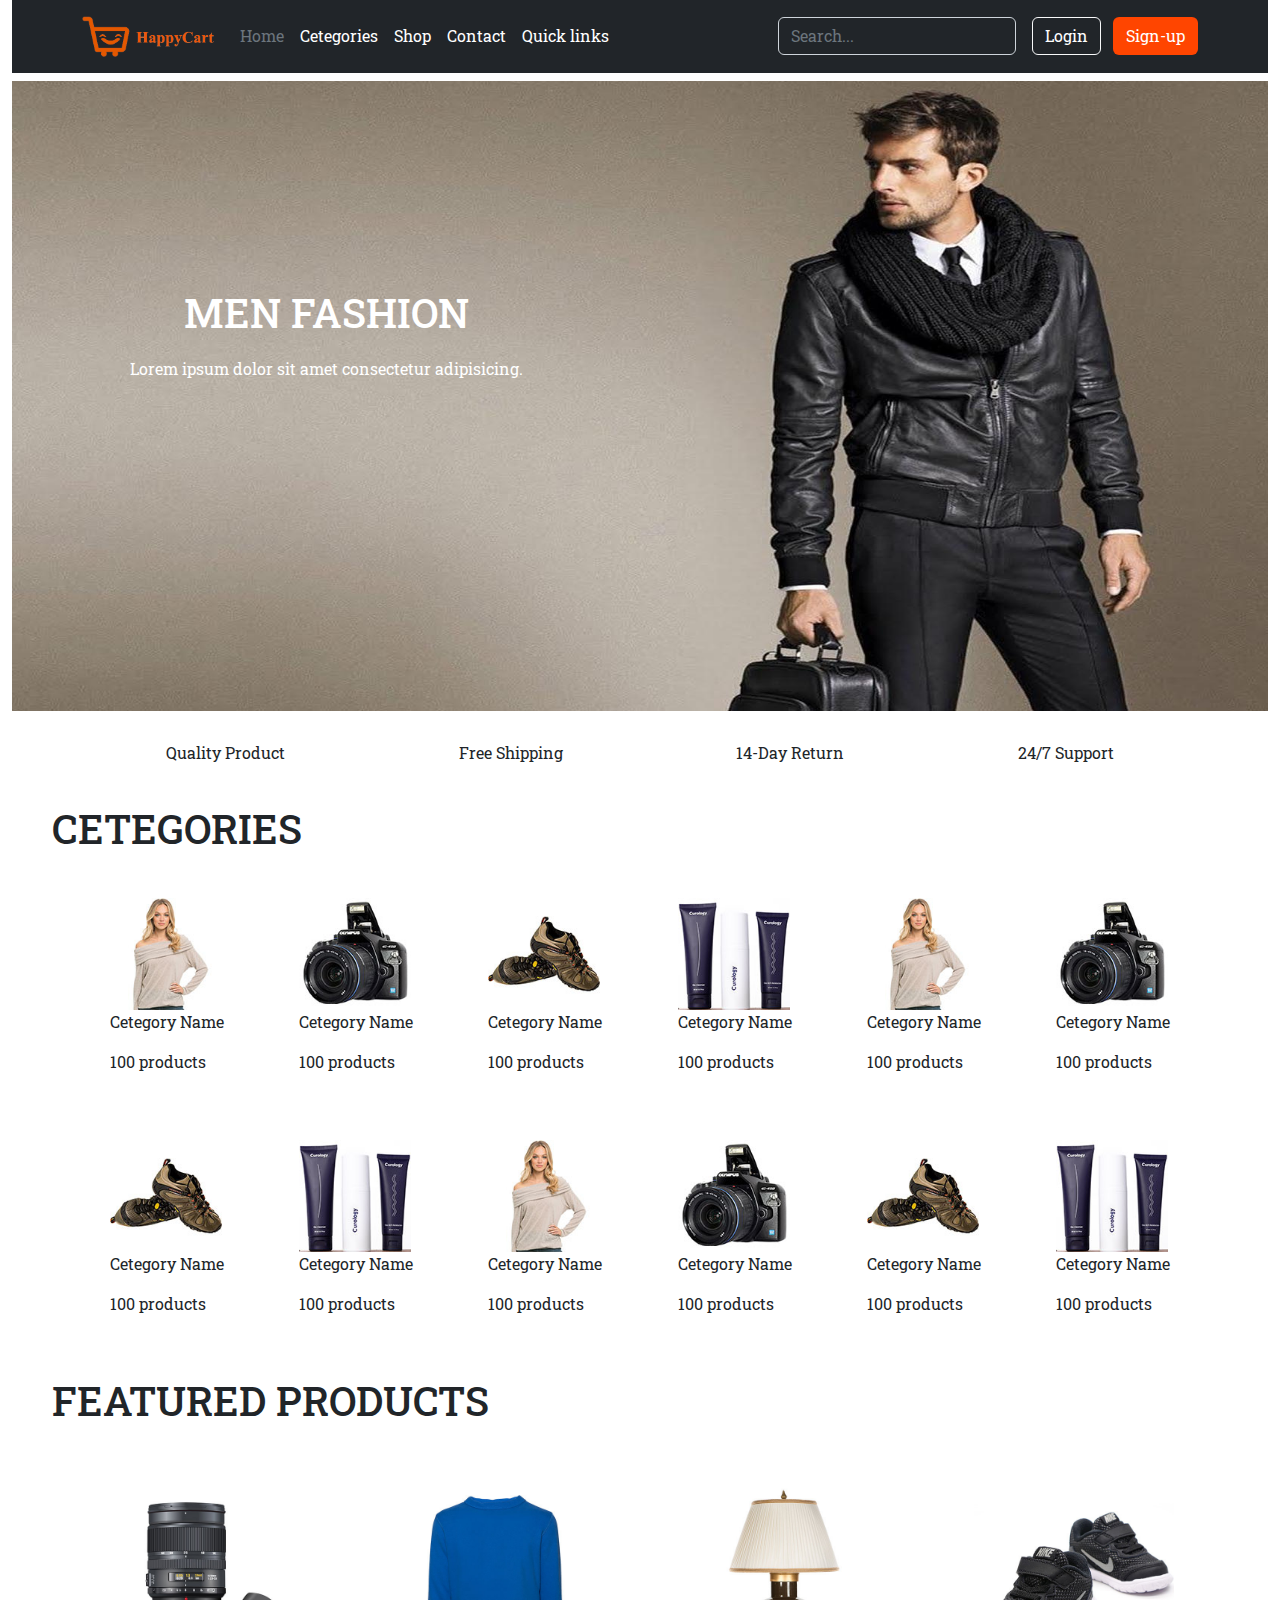
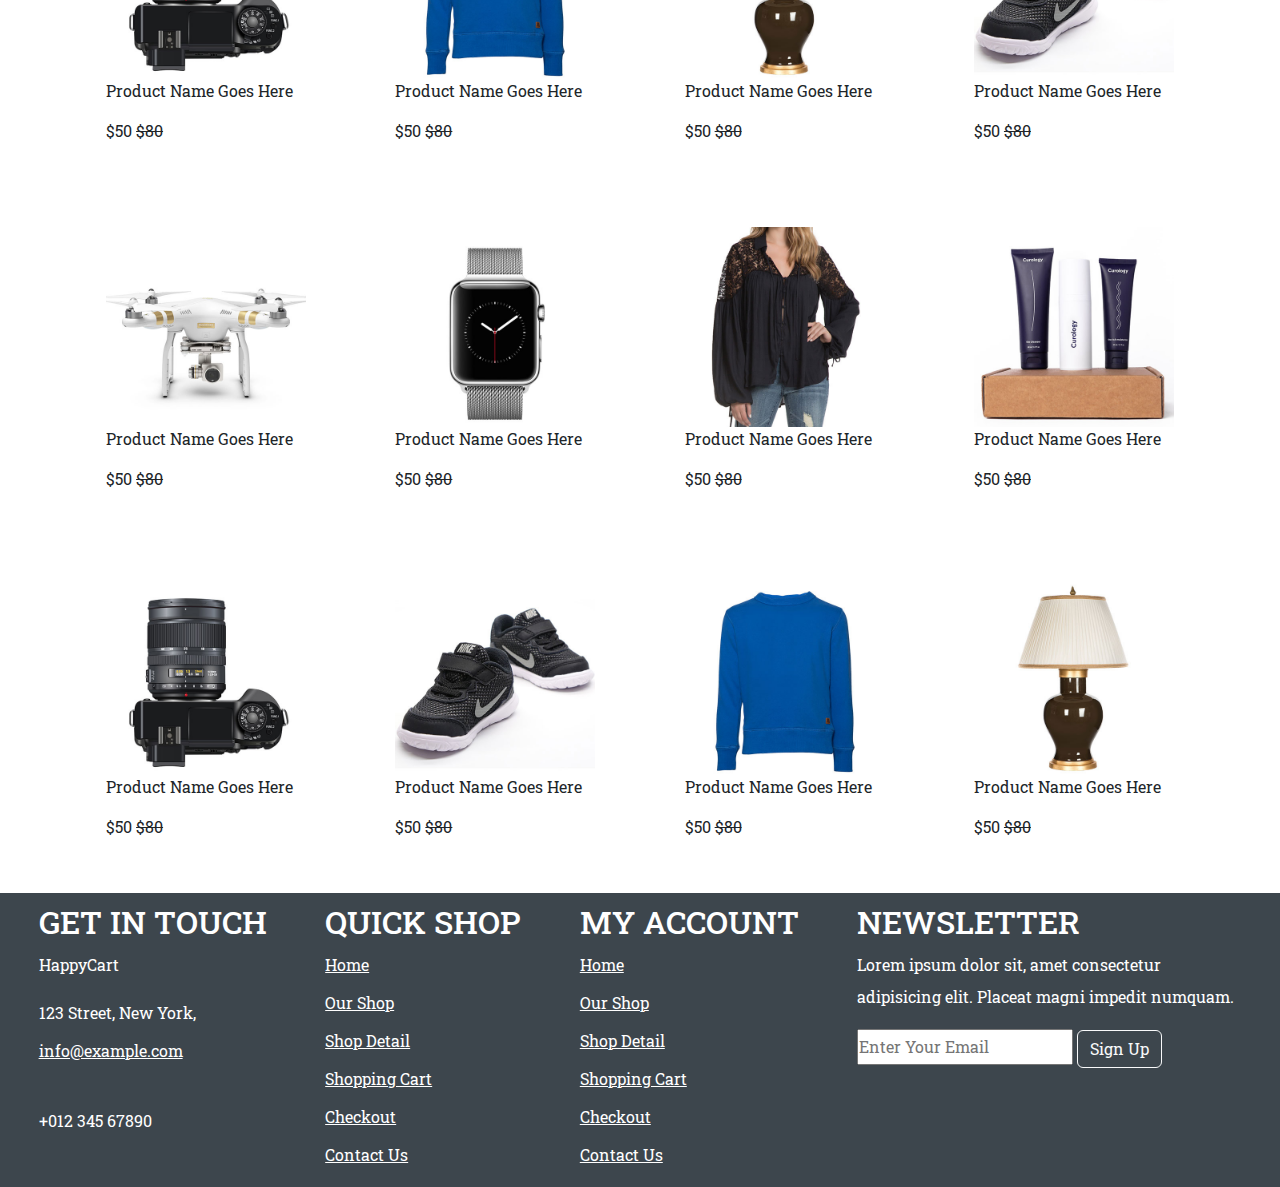
<file: index.html>
<!DOCTYPE html>
<html lang="en">
<head>
    <meta charset="UTF-8">
    <meta http-equiv="X-UA-Compatible" content="IE=edge">
    <meta name="viewport" content="width=device-width, initial-scale=1.0">
    <title>HappyCart</title>
    <link rel="stylesheet" href="style.css">
    <link rel="preconnect" href="https://fonts.googleapis.com">

    <link rel="stylesheet" href="responsive.css">
    <link rel="stylesheet" href="css/bootstrap.min.css">
    <link rel="stylesheet" href="https://cdn.jsdelivr.net/npm/bootstrap-icons@1.10.4/font/bootstrap-icons.css">
    <link rel="stylesheet" href="https://cdnjs.cloudflare.com/ajax/libs/font-awesome/4.7.0/css/font-awesome.min.css">
    
</head>
<body>
    <div class="container-fluid">


        


       <!------------ comnine navbar for sticky position ------------>

      
    
        <header class="p-3 text-bg-dark sticky-top">
            <div class="container">
              <div class="d-flex flex-wrap align-items-center justify-content-center justify-content-lg-start">
                <a href="#" class="d-flex align-items-center mb-2 mb-lg-0 text-white text-decoration-none">
                  <img src="images/new_logo.png" width="150px" alt="">
                </a>
        
                <ul class="nav col-12 col-lg-auto me-lg-auto mb-2 justify-content-center mb-md-0">
                  <li><a href="#" class="nav-link px-2 text-secondary">Home</a></li>
                  <li><a href="#ctgr" class="nav-link px-2 text-white">Cetegories</a></li>
                  <li><a href="#prducts" class="nav-link px-2 text-white">Shop</a></li>
                  <li><a href="#footer" class="nav-link px-2 text-white">Contact</a></li>
                  <li><a href="#footer" class="nav-link px-2 text-white">Quick links</a></li>
                </ul>
        
                <form class="col-12 col-lg-auto mb-3 mb-lg-0 me-lg-3" role="search">
                  <input type="search" class="form-control form-control-dark text-bg-dark" placeholder="Search..." aria-label="Search">
                </form>
        
                <div class="text-end">
                  <button type="button" class="btn btn-outline-light me-2"><a href="login.html" class="text-decoration-none hover-black"> Login</a></button>
                  <button type="button" class="btn" style="background-color: orangered; color: white;"><a href="signup.html" class="text-decoration-none text-white">Sign-up</a> </button>
                </div>
              </div>
            </div>
          </header>
        






        <!-------------- First AD ---------------->

        


        <div class="ads my-2">
            <div id="carouselExampleSlidesOnly" class="carousel slide" data-bs-ride="carousel">
                <div class="carousel-inner">
                  <div class="carousel-item active" data-bs-interval="2000">
                    <img src="images/m3.jpg" class="d-block w-100" alt="...">
                    <div class="center">
                        <h1>
                            MEN FASHION
                        </h1>
                        <p>Lorem ipsum dolor sit amet consectetur adipisicing.</p>
                    </div>
                  </div>
                  <div class="carousel-item" data-bs-interval="2000">
                    <img src="images/w2.jpg" class="d-block w-100" alt="...">
                    <div class="center">
                        <h1>
                            WOMEN FASHION
                        </h1>
                        <p>Lorem ipsum dolor sit amet consectetur adipisicing.</p>
                    </div>
                  </div>
                  <div class="carousel-item" data-bs-interval="2000">
                    <img src="images/c1.jpg" class="d-block w-100" alt="...">
                    <div class="center">
                        <h1>
                            CHILDREN FASHION
                        </h1>
                        <p>Lorem ipsum dolor sit amet consectetur adipisicing.</p>
                    </div>
                  </div>
                </div>
              </div>
        </div>

        <!-------------- features of HappyCart ---------------->

        <div class="features">
            <span>Quality Product</span>
            <span>Free Shipping</span>
            <span>14-Day Return</span>
            <span>24/7 Support</span>
        </div>

        <!-------------- different Cetegories ---------------->

        <h1 class="fp">CETEGORIES</h1>
        <div id="ctgr d-flex flex-row justify-content-center">
            <span class="d-grid">
                <div class="pr-ctgr justify-self-center justify-content-center mx-auto d-flex flex-row">
                    <div class="ctgr-card">
                        <img src="images/cat-1.jpg" alt="">
                        <div class="vtgr-des">
    
                            <p>Cetegory Name</p>
                            <p>100 products</p>
                        </div>
                    </div>
                    <div class="ctgr-card">
                        
                        <img src="images/cat-2.jpg" alt="">
                        <div class="vtgr-des">
                            <p>Cetegory Name</p>
                            <p>100 products</p>
                        </div>
                    </div>
                    <div class="ctgr-card">
                        
                        <img src="images/cat-3.jpg" alt="">
                        <div class="vtgr-des">
                            <p>Cetegory Name</p>
                            <p>100 products</p>
                        </div>
                    </div>
                    <div class="ctgr-card">
                        
                        <img src="images/cat-4.jpg" alt="">
                        <div class="vtgr-des">
                            <p>Cetegory Name <br></p>
                            <p>100 products</p>
                        </div>
                        
                    </div>
                    <div class="ctgr-card">
                        <img src="images/cat-1.jpg" alt="">
                        <div class="vtgr-des">
    
                            <p>Cetegory Name</p>
                            <p>100 products</p>
                        </div>
                    </div>
                    <div class="ctgr-card">
                        
                        <img src="images/cat-2.jpg" alt="">
                        <div class="vtgr-des">
                            <p>Cetegory Name</p>
                            <p>100 products</p>
                        </div>
                    </div>
                    <div class="ctgr-card">
                        
                        <img src="images/cat-3.jpg" alt="">
                        <div class="vtgr-des">
                            <p>Cetegory Name</p>
                            <p>100 products</p>
                        </div>
                    </div>
                    <div class="ctgr-card">
                        
                        <img src="images/cat-4.jpg" alt="">
                        <div class="vtgr-des">
                            <p>Cetegory Name <br></p>
                            <p>100 products</p>
                        </div>
                        
                    </div>
                    <div class="ctgr-card">
                        <img src="images/cat-1.jpg" alt="">
                        <div class="vtgr-des">
    
                            <p>Cetegory Name</p>
                            <p>100 products</p>
                        </div>
                    </div>
                    <div class="ctgr-card">
                        
                        <img src="images/cat-2.jpg" alt="">
                        <div class="vtgr-des">
                            <p>Cetegory Name</p>
                            <p>100 products</p>
                        </div>
                    </div>
                    <div class="ctgr-card">
                        
                        <img src="images/cat-3.jpg" alt="">
                        <div class="vtgr-des">
                            <p>Cetegory Name</p>
                            <p>100 products</p>
                        </div>
                    </div>
                    <div class="ctgr-card">
                        
                        <img src="images/cat-4.jpg" alt="">
                        <div class="vtgr-des">
                            <p>Cetegory Name <br></p>
                            <p>100 products</p>
                        </div>
                        
                    </div>
                </div>
            </span>
            
        </div>

        


        <!-------------- All products listing ---------------->
        <h1 class="fp">featured Products</h1>
        <div class="products" id="products">
            <div class="prd-card">
                <img src="images/product-1.jpg" alt="">
                <p>Product Name Goes Here</p>
                <p>$50  <s>$80</s></p>
            </div>
            <div class="prd-card">
                <img src="images/product-2.jpg" alt="">
                <p>Product Name Goes Here</p>
                <p>$50  <s>$80</s></p>
            </div>
            <div class="prd-card">
                <img src="images/product-3.jpg" alt="">
                <p>Product Name Goes Here</p>
                <p>$50  <s>$80</s></p>
            </div>
            <div class="prd-card">
                <img src="images/product-4.jpg" alt="">
                <p>Product Name Goes Here</p>
                <p>$50  <s>$80</s></p>
            </div>
            <div class="prd-card">
                <img src="images/product-5.jpg" alt="">
                <p>Product Name Goes Here</p>
                <p>$50  <s>$80</s></p>
            </div>
            <div class="prd-card">
                <img src="images/product-6.jpg" alt="">
                <p>Product Name Goes Here</p>
                <p>$50  <s>$80</s></p>
            </div>
            <div class="prd-card">
                <img src="images/product-7.jpg" alt="">
                <p>Product Name Goes Here</p>
                <p>$50  <s>$80</s></p>
            </div>
            <div class="prd-card">
                <img src="images/product-8.jpg" alt="">
                <p>Product Name Goes Here</p>
                <p>$50  <s>$80</s></p>
            </div>
            <div class="prd-card">
                <img src="images/product-1.jpg" alt="">
                <p>Product Name Goes Here</p>
                <p>$50  <s>$80</s></p>
            </div>
            <div class="prd-card">
                <img src="images/product-4.jpg" alt="">
                <p>Product Name Goes Here</p>
                <p>$50  <s>$80</s></p>
            </div>
            <div class="prd-card">
                <img src="images/product-2.jpg" alt="">
                <p>Product Name Goes Here</p>
                <p>$50  <s>$80</s></p>
            </div>
            <div class="prd-card">
                <img src="images/product-3.jpg" alt="">
                <p>Product Name Goes Here</p>
                <p>$50  <s>$80</s></p>
            </div>
        </div>

        
    
    
    
    
    
    </div>


    <!-------------- footer ---------------->

    <footer id="footer">
        <div class="footer-item">
            <h2>GET IN TOUCH</h2>
            <p>HappyCart</p>
            <p>123 Street, New York, <br> <a href="mailto:info@example.com">info@example.com</a> <br> +012 345 67890</p>
        </div>
        
        <div class="footer-item">
            <h2>QUICK SHOP</h2>
            <a href="">Home</a>
            <a href="">Our Shop</a>
            <a href="">Shop Detail</a>
            <a href="">Shopping Cart</a>
            <a href="">Checkout</a>
            <a href="">Contact Us</a>
        </div>

        <div class="footer-item">
            <h2>MY ACCOUNT</h2>
            <a href="">Home</a>
            <a href="">Our Shop</a>
            <a href="">Shop Detail</a>
            <a href="">Shopping Cart</a>
            <a href="">Checkout</a>
            <a href="">Contact Us</a>
        </div>


        <div class="footer-item">
            <h2>NEWSLETTER</h2>
            <p> Lorem ipsum dolor sit, amet consectetur adipisicing elit. Placeat magni impedit numquam.</p>
            <div class="inputmail">
                <input type="email" name="Email" placeholder="Enter Your Email">
                <button class="btn btn-outline-light">Sign Up</button>
            </div>

        </div>
    </footer>
    
    
    <script src="js.js"></script>
    <script src="js/bootstrap.min.js"></script>
</body>
</html>
</file>
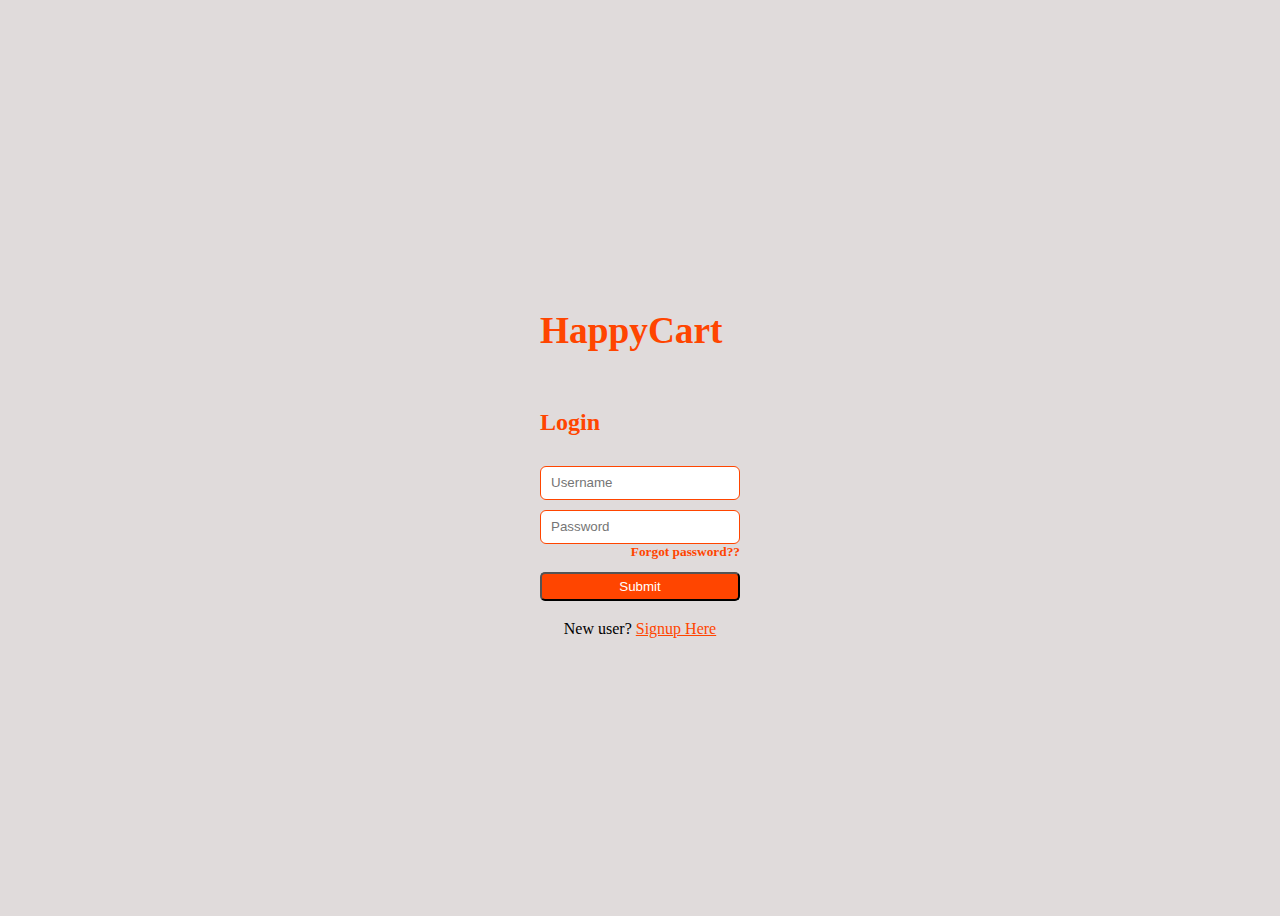
<file: login.html>
<!DOCTYPE html>
<html lang="en">
<head>
    <meta charset="UTF-8">
    <meta http-equiv="X-UA-Compatible" content="IE=edge">
    <meta name="viewport" content="width=device-width, initial-scale=1.0">
    <title>Login</title>
    <link rel="stylesheet" href="login.css">

</head>
<body>
    <div class="box">
        <p class="logo"><a href="index.html"> HappyCart</a></p>
        <h2 class="login">Login</h2>
        <input id="input1" type="text" placeholder="Username" onmouseenter="">
        <input id="input2" type="password" placeholder="Password">
        <p class="fp">Forgot password??</p>
        <button id="btn"><a href="index.html">Submit</a></button>
        <p class="signup"> New user? <a href="signup.html">Signup Here</a> </p>
    </div>
</body>
<script src="js.js"></script>
</html>
</file>
<file: style.css>
@import url('https://fonts.googleapis.com/css2?family=Roboto+Slab&display=swap');



*{
    margin: 0;padding: 0;
    font-family: 'Roboto Slab', serif;
    
}


.ad{
    position: relative;
    display: flex;
    justify-content: space-between;
    flex-wrap: wrap;
      
}
.ad img{
    width: 30vw;
}
.ads img{
    height: 70vh;
}

.center{
    position: absolute;
    top: 33%;
    width: 50%;
    left: 0;
    color: white;
    text-align: center;
    align-items: center;
}
.center h1{
    margin-bottom: 20px;
}
.features{
    display: flex;
    flex-wrap: wrap;
    justify-content: space-evenly;
    align-items: center;
    margin: 10px 0px;
}
.features span{
    padding: 20px;
    background-color: white ;
}

#ctgr{
    margin: 20px 40px;
    display: flex;
    justify-content: center;
}
#ctgr h1{
    margin: 20px 0px;

}

.pr-ctgr{
    display: flex;
    flex-wrap: wrap;
    
    justify-content: start;
}
.ctgr-card{
    margin: 2% 3%;
}
.ctgr-card img{
    width: 112px;
}

.fp{
    text-transform: uppercase;
    margin: 20px 40px;
}

.products{
    display: flex;
    justify-content: space-between;
    flex-wrap: wrap;
    margin: 3px 60px;
}
.prd-card{
    margin: 3% 3%;
}

.prd-card img{
    width: 200px;
}

footer{
    display: flex;
    flex-wrap: wrap;
    
    
    background-color: rgb(61 70 77);
    color: white;
    justify-content: space-evenly;
  
}
.footer-item{
    display: block;
    margin: 10px 20px;
    line-height: 2;
    max-width: 30vw;
}

.footer-item a{
    display: block;
    color: white;
    margin: 6px 0px;
   
}
.footer-item a:hover{
    color: orangered;
}

.hover-black:hover{
    color: black;
}
.hover-black{
    color: white;
}
</file>
<file: responsive.css>
@media screen and (max-width: 640px)
{
    *{
        margin: 0;padding: 0;
    }
    body{
        width: 100vw;
    }
    .search{
        width: 40%;
    }
    .logo{
        justify-self: center;
    }
    .search input{
        width: 100%;
    }
    .snavbar{
        width: 100%;
        display: grid;
        justify-content: center;
    }
    #ctgr{
        margin: 10px 20px;
    }
    .pr-ctgr{
        margin:0;
    }
    .ctgr-card{
        margin: 10px 20px;
    }
    .fp{
        margin-left: 10px;
    }
    .products{
        margin: 0;
    }
    .prd-card{
        margin: 10px 20px;
    }
    .prd-card img{
        width: 190px;
    }
    
}

@media screen and (max-width: 900px)
{
    *{
        margin: 0;padding: 0;
    }
    .products{
        margin: 0;
    }
    .prd-card{
        margin: 15px 20px;
    }
    .prd-card img{
        width: 190px;
    }
    
}
/* When the screen is less than 600 pixels wide, hide all links, except for the first one ("Home"). Show the link that contains should open and close the topnav (.icon) */
@media screen and (max-width: 600px) {
    .topnav a:not(:first-child) {display: none;}
    .topnav a.icon {
      float: right;
      display: block;
    }
  }
  
  /* The "responsive" class is added to the topnav with JavaScript when the user clicks on the icon. This class makes the topnav look good on small screens (display the links vertically instead of horizontally) */
  @media screen and (max-width: 600px) {
    .topnav.responsive {position: relative;}
    .topnav.responsive a.icon {
      position: absolute;
      right: 0;
      top: 0;
    }
    .topnav{
        justify-content: space-between;
    }
    .topnav.responsive a {
      float: none;
      display: block;
      text-align: left;
    }
  }

  @media screen and (max-width: 500px) {
    .ctgr-card{
        display: block;
    }
  }
</file>
<file: login.css>
body{
    display: flex;
    align-items: center;
    justify-content: center;
    height: 100vh;
    background-color: rgb(224, 219, 219);
}
.logo{
    font-size: 28pt;
    font-weight: 900;
    color: orangered;
}
.box{

    
    justify-content: center;
    display: grid;
}

.login{
    color: orangered;
}
.logo a{
    text-decoration: none;
    color: orangered;
}
#input1{
    display: block;
    border-radius: 6px;
    margin: 10px 0;
    height: 12px;
    padding: 10px;
    border: 1px solid orangered;
}
#input2{
    display: block;
    border-radius: 6px;
    height: 12px;
    padding: 10px;
    border: 1px solid orangered;
}
.fp{
    color: orangered;
    font-size: smaller;
    font-weight: 700;
    margin: 0 0 0 auto;
    cursor: pointer;    
}
button{
    width: 190px;
    padding: 5px;
    background-color: orangered;
    margin: 12px 0;
    border-radius: 5px;
    color: white;
    cursor: pointer;
    width: 200px;
}
button a{
    color: white;
    text-decoration: none;
}
.signup a{
    
   color: orangered;
}
.signup{
    margin: 7px auto;
}
</file>
